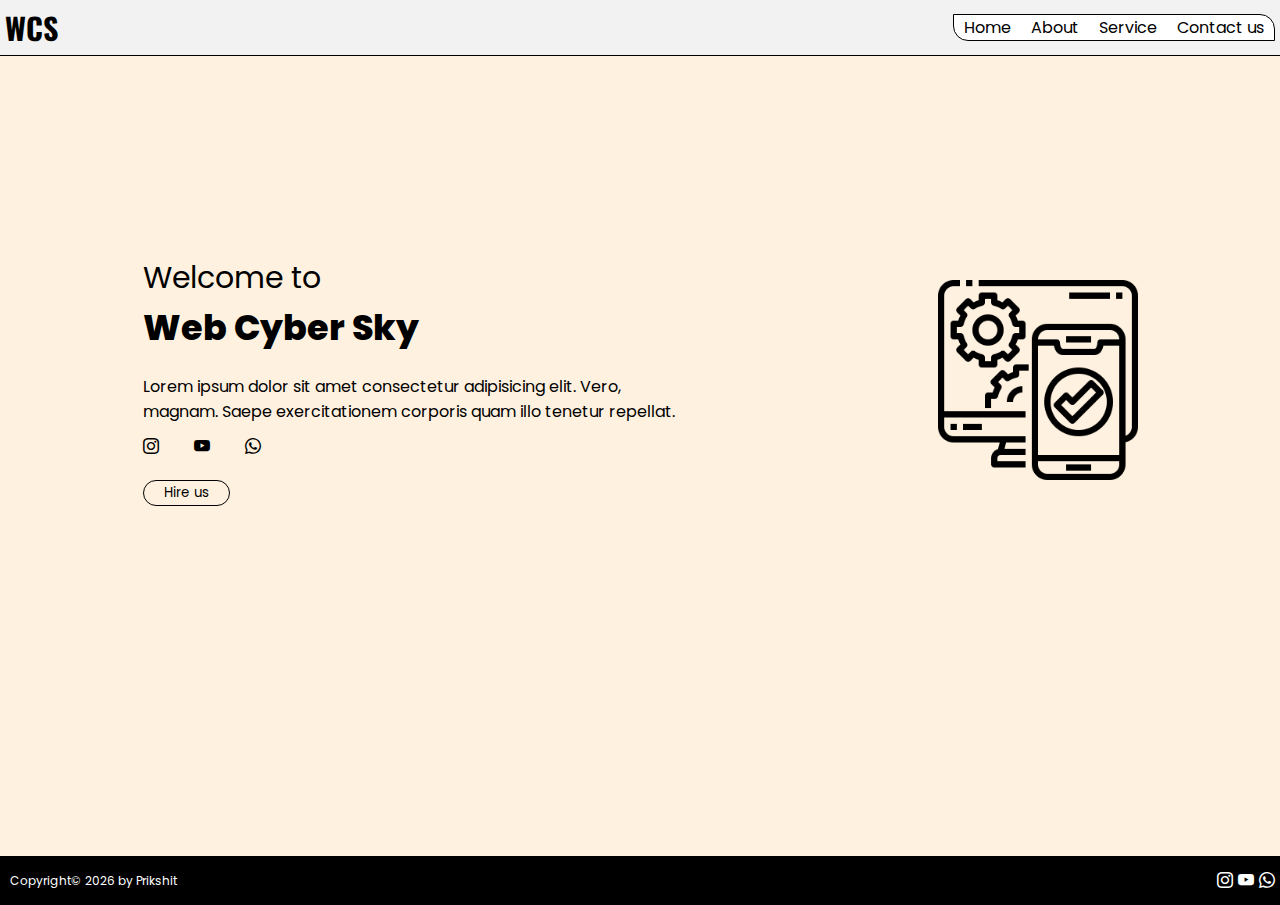
<file: index.html>
<!DOCTYPE html>
<html lang="en">
<head>
    <meta charset="UTF-8">
    <meta name="viewport" content="width=device-width, initial-scale=1.0">
    <title>WCS -- Web Cyber Sky</title>
    <link rel="icon" type="png/image" href="images/gym.png">
    <link rel="stylesheet" href="stylesheet/style.css">
    <link rel="stylesheet" href="stylesheet/responsive.css">
    <!-- icon cdn -->
    <link rel="stylesheet" href="https://cdn.jsdelivr.net/npm/bootstrap-icons@1.11.3/font/bootstrap-icons.min.css">
</head>
<body>
    <!-- header start -->
     <header>
        <div class="navbar">
            <div class="logo">WCS</div>
            <div class="menu">
                <ul>
                    <li><a href="index.html">Home</a></li>
                    <li><a href="#">About</a></li>
                    <li><a href="#">Service</a></li>
                    <li><a href="contact.html">Contact us</a></li>
                </ul>
            </div>
            <span id="menubar" class="bi bi-list"></span>
        </div>
     </header>
    <!-- header end -->
    <!-- main content start here -->
     <main>
        <div class="welcome">
            <div class="about">
                <h1>Welcome to<span>Web Cyber Sky</span></h1>
                <p>
                    Lorem ipsum dolor sit amet consectetur adipisicing elit. Vero, magnam. Saepe exercitationem corporis quam illo tenetur repellat.
                    <ul>
                        <li><a href="#"><i class="bi bi-instagram"></i></a></li>
                        <li><a href="#"><i class="bi bi-youtube"></i></a></li>
                        <li><a href="#"><i class="bi bi-whatsapp"></i></a></li>
                    </ul>
                </p>
                <button class="btn">Hire us</button>
            </div>
            <img src="images/web_design.png" alt="">
        </div>
    </main>
    <!-- main section end here -->
    <!-- footer start here -->
    <footer>
        <div class="footer">
            <span class="credit">Copyright&copy <span class="print_year"></span> by <a href="#">Prikshit</a></span>
            <ul class="sociallinks">
                <li><a href="#"><i class="bi bi-instagram"></i></a></li>
                <li><a href="#"><i class="bi bi-youtube"></i></a></li>
                <li><a href="#"><i class="bi bi-whatsapp"></i></a></li>
            </ul>
        </div>
     </footer>
    <!-- footer end here -->
    <script src="scripts/script.js"></script>
</body>
</html>
</file>
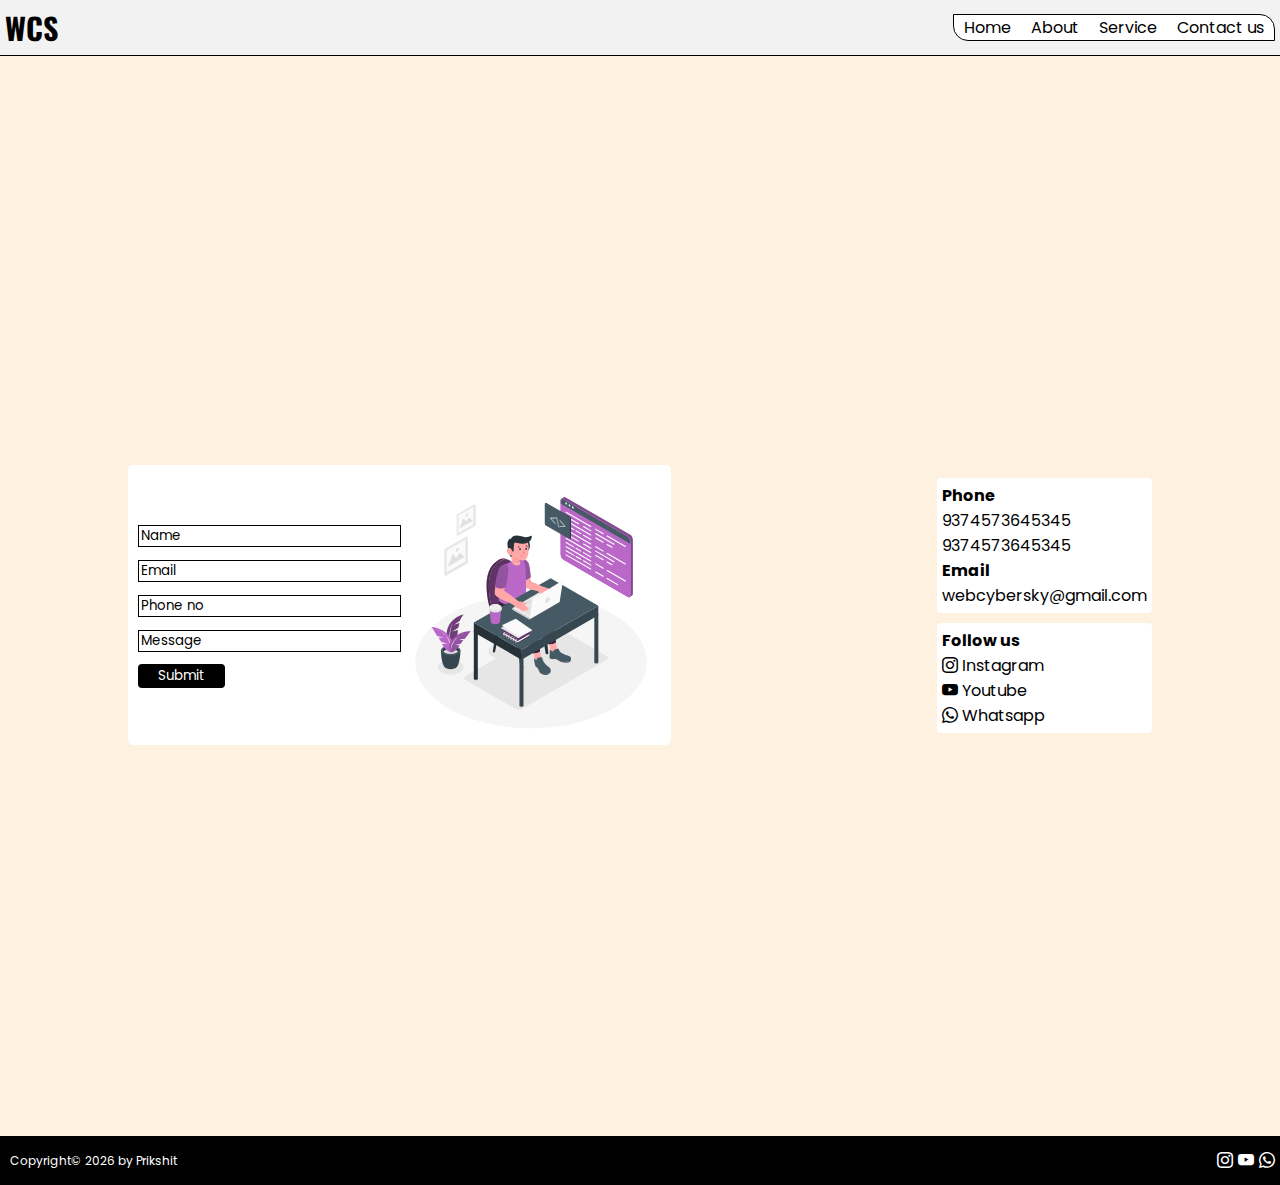
<file: contact.html>
<!DOCTYPE html>
<html lang="en">
<head>
    <meta charset="UTF-8">
    <meta name="viewport" content="width=device-width, initial-scale=1.0">
    <title>WCS -- Web Cyber Sky</title>
    <link rel="icon" type="png/image" href="images/gym.png">
    <link rel="stylesheet" href="stylesheet/style.css">
    <link rel="stylesheet" href="stylesheet/responsive.css">
    <!-- icon cdn -->
    <link rel="stylesheet" href="https://cdn.jsdelivr.net/npm/bootstrap-icons@1.11.3/font/bootstrap-icons.min.css">
</head>
<body>
    <!-- header start -->
     <header>
        <div class="navbar">
            <div class="logo">WCS</div>
            <div class="menu">
                <ul>
                    <li><a href="index.html">Home</a></li>
                    <li><a href="#">About</a></li>
                    <li><a href="#">Service</a></li>
                    <li><a href="contact.html">Contact us</a></li>
                </ul>
            </div>
            <span id="menubar" class="bi bi-list"></span>
        </div>
     </header>
    <!-- header end -->
    <!-- main content start here -->
     <main style="height: 120vh;">
        <div style="height: 122vh;" class="contact_section">
            <div class="contact_form">
                <form method="POST">
                     <div class="inputdiv">
                        <input class="inputbox" name="name" type="text" placeholder="Name">
                     </div>
                     <div class="inputdiv">
                        <input class="inputbox" name="email" type="text" placeholder="Email">
                     </div>
                     <div class="inputdiv">
                        <input class="inputbox" name="phone_no" type="text" placeholder="Phone no">
                     </div>
                     <div class="inputdiv">
                        <input class="inputbox" name="message" type="text" placeholder="Message">
                     </div>
                     <input class="submit_btn" type="submit" value="Submit">
                </form>
                <img src="images/developer.svg" alt="">
            </div>
            <div class="contact_details">
            <div class="callus">
                <b class="phone">Phone</b>
                <span>9374573645345</span>
                <span>9374573645345</span>
                <b class="email">Email</b>
                <span>webcybersky@gmail.com</span>
            </div>
            <div class="details">
                <b>Follow us</b>
                <ul>
                    <li><a href="#"><i class="bi bi-instagram"></i> Instagram</a></li>
                    <li><a href="#"><i class="bi bi-youtube"></i> Youtube</a></li>
                    <li><a href="#"><i class="bi bi-whatsapp"></i> Whatsapp</a></li>
                </ul>
            </div>
            </div>
        </div>
    </main>
    <!-- main section end here -->
    <!-- footer start here -->
    <footer>
        <div class="footer">
            <span class="credit">Copyright&copy <span class="print_year"></span> by <a href="#">Prikshit</a></span>
            <ul class="sociallinks">
                <li><a href="#"><i class="bi bi-instagram"></i></a></li>
                <li><a href="#"><i class="bi bi-youtube"></i></a></li>
                <li><a href="#"><i class="bi bi-whatsapp"></i></a></li>
            </ul>
        </div>
     </footer>
    <!-- footer end here -->
    <script src="scripts/script.js"></script>
</body>
</html>
</file>
<file: stylesheet/style.css>
@import url('https://fonts.googleapis.com/css2?family=Oswald:wght@200..700&family=Poppins:ital,wght@0,100;0,200;0,300;0,400;0,500;0,600;0,700;0,800;0,900;1,100;1,200;1,300;1,400;1,500;1,600;1,700;1,800;1,900&display=swap');
*
{
    margin: 0;
    padding: 0;
    font-family: 'poppins',sans-serif;
}
body
{
    background: #fff1df;
}
.navbar
{
    display: flex;
    justify-content: space-between;
    padding: 5px;
    align-items: center;
    background: #f2f2f2;
    border-bottom: 1px solid black;
}
.logo
{
    font-family: "Oswald", system-ui;
    font-weight: 900;
    font-size: 30px;
}
.menu ul
{
    display: flex;
    background: #fff;
    border-radius: 0px 15px;
    border: 1px solid black;
}
.menu ul li
{
    list-style: none;
    margin: 0 10px;
    position: relative;
}
.menu ul li a
{
    text-decoration: none;
    color: #000;
    transition: 0.3s;
}
.menu ul li a:hover
{
    color: #626262;
}
#menubar
{
    font-size: 25px;
    cursor: pointer;
    display: none;
}
/* main section styling */
main
{
    height: 88.9vh;
}
.welcome h1
{
    font-size: 30px;
    font-weight: 400;
}
.welcome h1 span
{
    display: block;
    font-size: 35px;
    font-weight: 800;
}
.welcome img
{
    height: 200px;
}
.welcome
{
    display: flex;
    justify-content: space-around;
    height: 72vh;
    align-items: center;
    margin: 0 20px;
}
.welcome .btn
{
    padding: 2px 20px;
    background: transparent;
    border: 1px solid #000;
    color: #000;
    border-radius: 30px;
    transition: 0.3s background,1s color;
    cursor: pointer;
}
.welcome .btn:hover
{
    background: #000;
    color: #fff;
}
.welcome .about p
{
    max-width: 550px;
    margin-top: 20px;
}
.welcome .about ul
{
    display: flex;
    align-items: center;
    letter-spacing: 25px;
    margin-top: 10px;
}
.welcome .about ul li
{
    list-style: none;
    margin-right: 10px;
}
.welcome .about ul li a
{
    text-decoration: none;
    color: black;
    transition: 0.3s ease;
}
.welcome .about ul li a:hover
{
    color: #626262;
}
.welcome .about ul li a:nth-child(2)
{
    font-size: 18px;
}
.footer
{
    height: 49px;
    width: 100%;
    position: relative;
    bottom: 0;
    background: #000;
    color: #fff;
    display: flex;
    justify-content: space-between;
    align-items: center;
}
.footer span a
{
    text-decoration: none;
    color: white;
}
.footer span a:hover
{
    text-decoration: underline;
    color: #efefef;
}
.sociallinks
{
    display: flex;
}
.sociallinks li 
{
    list-style: none;
    margin-right: 5px;
    cursor: pointer;
}
.sociallinks li a
{
    color: #fff;
}
.credit
{
    font-size: 12px;
    margin-left: 10px;
}
/* contact section styling */
.contact_section
{
    display: flex;
    justify-content: space-around;
    flex-wrap: wrap;
    height: 86vh;
    align-items: center;
}
.contact_details
{
    margin-left: 10px;
}
.callus
{
    background: #fff;
    padding: 5px;
    border-radius: 4px;
}
.callus span
{
    display: block;
}
.details
{
    background: #fff;
    padding: 5px;
    margin-top: 10px;
    border-radius: 4px;
}
.details ul li
{
    list-style: none;
}
.details ul li a
{
    text-decoration: none;
    color: #000;
}
.details ul li a:hover
{
    color: #626262;
}
/* contact form styling */
.contact_form
{
    display: flex;
    background: #fff;
    padding: 10px;
    /* width: 500px; */
    justify-content: space-between;
    align-items: center;
    border-radius: 5px;
}
.contact_form img
{
    height: 260px;
}
.inputdiv
{
    margin-bottom: 10px;
}
.inputbox::placeholder
{
    color: #000;
    background: transparent;
}
.inputbox
{
    outline: none;
    border: 1px solid black;
    max-width: 300px;
    padding: 0 2px;
}
.submit_btn
{
    padding: 2px 20px;
    border: none;
    border-radius: 4px;
    background-color: #000;
    color: #fff;
    cursor: pointer;
    transition: 0.3s ease;
}
.submit_btn:hover
{
    background: #333333;
}
</file>
<file: stylesheet/responsive.css>
@media only screen and (max-width: 845px) {
    .welcome
    {
        flex-direction: column-reverse;
    }
    .menu
    {
        position: absolute;
        top: 61px;
        right: 6px;
        transform: translateY(-20px);
        opacity: 0;
        visibility: hidden;
        transition: 0.7s;
    }
    .show
    {
        transform: translateY(0);
        opacity: 1;
        visibility: visible;
    }
    .menu ul
    {
        background: #f2f2f2;
        border-radius: 15px 0;
    }
    #menubar
    {
        display: block;
    }
}
@media only screen and (max-width: 570px) {
    .contact_form
    {
        flex-direction: column-reverse;
    }
}
@media only screen and (max-width: 341px) {
    .menu ul
    {
        flex-direction: column;
    }
}
</file>
